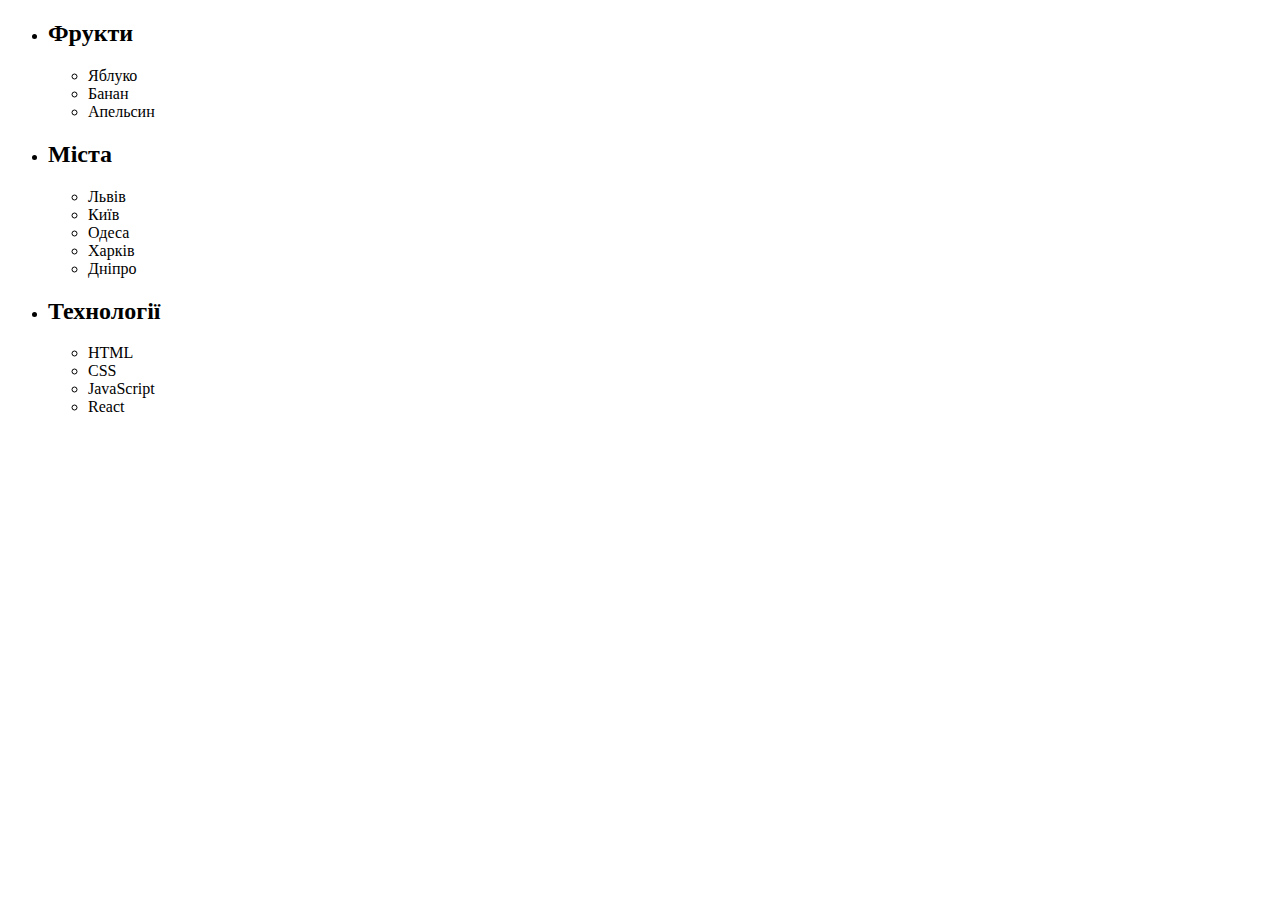
<file: lab_4_1.html>
<!DOCTYPE html>
<html lang="en">

<head>
    <meta charset="UTF-8">
    <meta name="viewport" content="width=device-width, initial-scale=1.0">
    <title>Task 1</title>
</head>

<body>
    <ul>
        <li class="item">
            <h2>Фрукти</h2>
            <ul>
                <li>Яблуко</li>
                <li>Банан</li>
                <li>Апельсин</li>
            </ul>
        </li>

        <li class="item">
            <h2>Міста</h2>
            <ul>
                <li>Львів</li>
                <li>Київ</li>
                <li>Одеса</li>
                <li>Харків</li>
                <li>Дніпро</li>
            </ul>
        </li>
        <li class="item">
            <h2>Технології</h2>
            <ul>
                <li>HTML</li>
                <li>CSS</li>
                <li>JavaScript</li>
                <li>React</li>
            </ul>
        </li>
    </ul>
    <script src="js/task_01.js" type="module"></script>
</body>

</html>
</file>
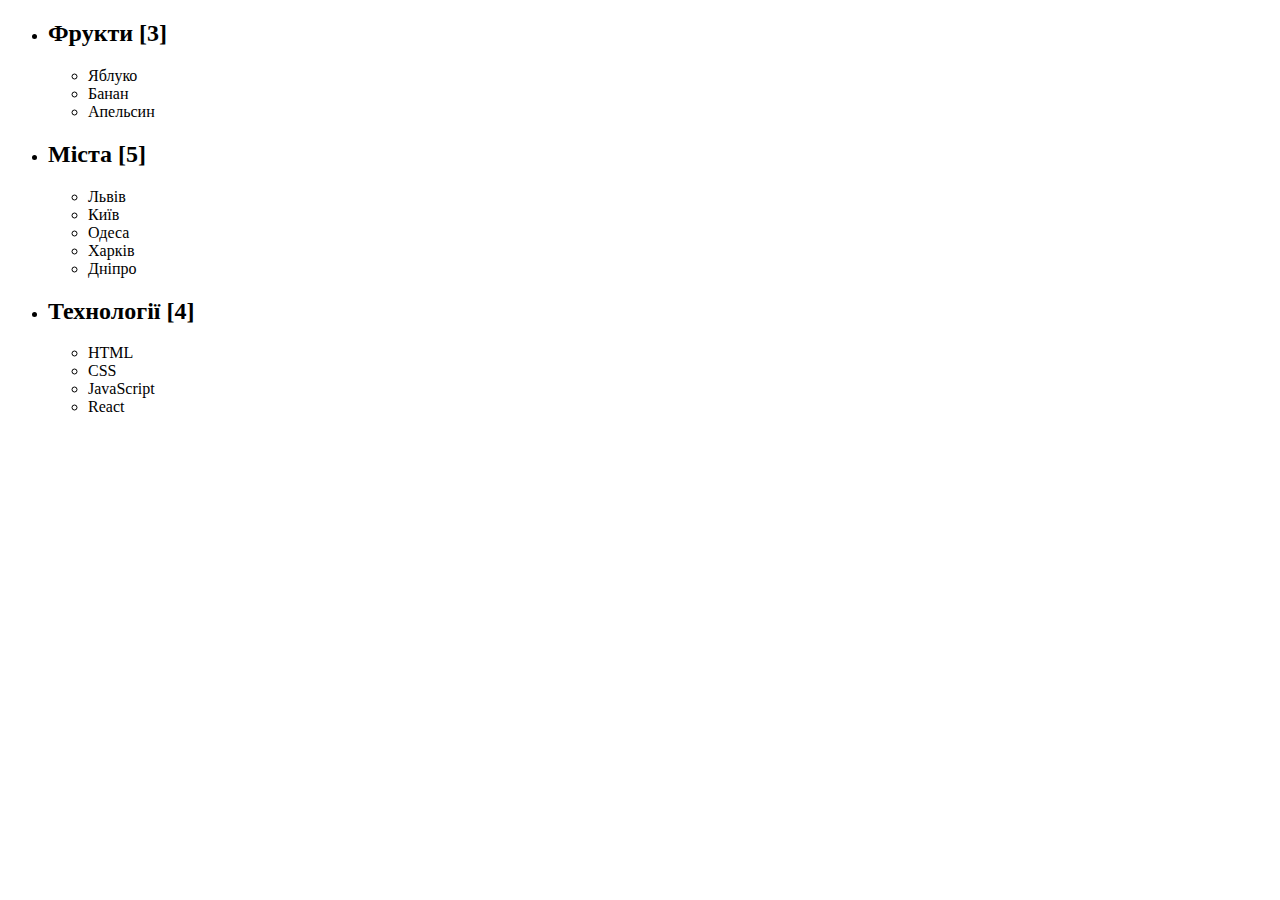
<file: lab_4_2.html>
<!DOCTYPE html>
<html lang="en">

<head>
    <meta charset="UTF-8">
    <meta name="viewport" content="width=device-width, initial-scale=1.0">
    <title>Task 2</title>
</head>

<body>
    <ul>
        <li class="item">
            <h2>Фрукти</h2>
            <ul>
                <li>Яблуко</li>
                <li>Банан</li>
                <li>Апельсин</li>
            </ul>
        </li>

        <li class="item">
            <h2>Міста</h2>
            <ul>
                <li>Львів</li>
                <li>Київ</li>
                <li>Одеса</li>
                <li>Харків</li>
                <li>Дніпро</li>
            </ul>
        </li>
        <li class="item">
            <h2>Технології</h2>
            <ul>
                <li>HTML</li>
                <li>CSS</li>
                <li>JavaScript</li>
                <li>React</li>
            </ul>
        </li>
    </ul>
    <script src="js/task_02.js" type="module"></script>
</body>

</html>
</file>
